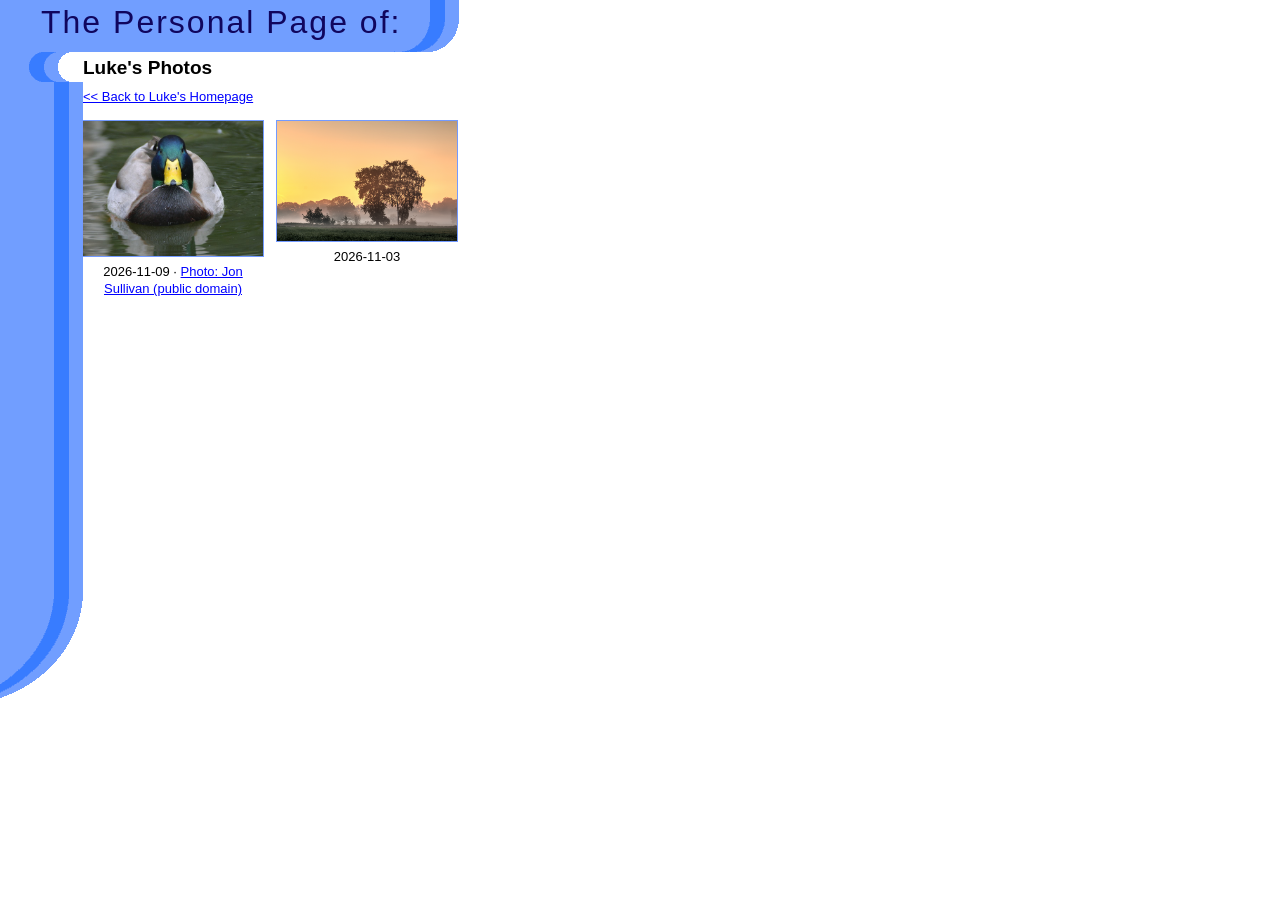
<file: photos.html>
<!doctype html>
<html lang="en">
<head>
  <meta charset="utf-8">
  <meta name="viewport" content="width=device-width, initial-scale=1">
  <title>Photos | Luke's Homepage</title>
  <link rel="stylesheet" href="style.css">
</head>
<body>
  <header>
    <h1>The Personal Page of:</h1>
    <h2>Luke's Photos</h2>
  </header>
  <main class="photo-gallery" aria-label="Photo collection">
    <nav class="site-nav" aria-label="Navigation">
      <a href="index.html">&lt;&lt; Back to Luke's Homepage</a>
    </nav>
    <div class="photo-grid">
      <!-- PHOTO-GRID:START -->
      <figure>
        <a href="photos/mallard-duck-close-up.jpg" target="_blank" rel="noopener">
          <img src="photos/mallard-duck-close-up.jpg" alt="A mallard duck swimming toward the camera">
        </a>
        <figcaption><time datetime="2026-11-09">2026-11-09</time> · <a href="https://commons.wikimedia.org/wiki/File:Mallard_duck_close-up.jpg">Photo: Jon Sullivan (public domain)</a></figcaption>
      </figure>
      <figure>
        <a href="photos/2026-11-03-photo.png" target="_blank" rel="noopener">
          <img src="photos/2026-11-03-photo.png" alt="2026-11-03-photo">
        </a>
        <figcaption><time datetime="2026-11-03">2026-11-03</time></figcaption>
      </figure>
      <!-- PHOTO-GRID:END -->
    </div>
  </main>
</body>
</html>
</file>
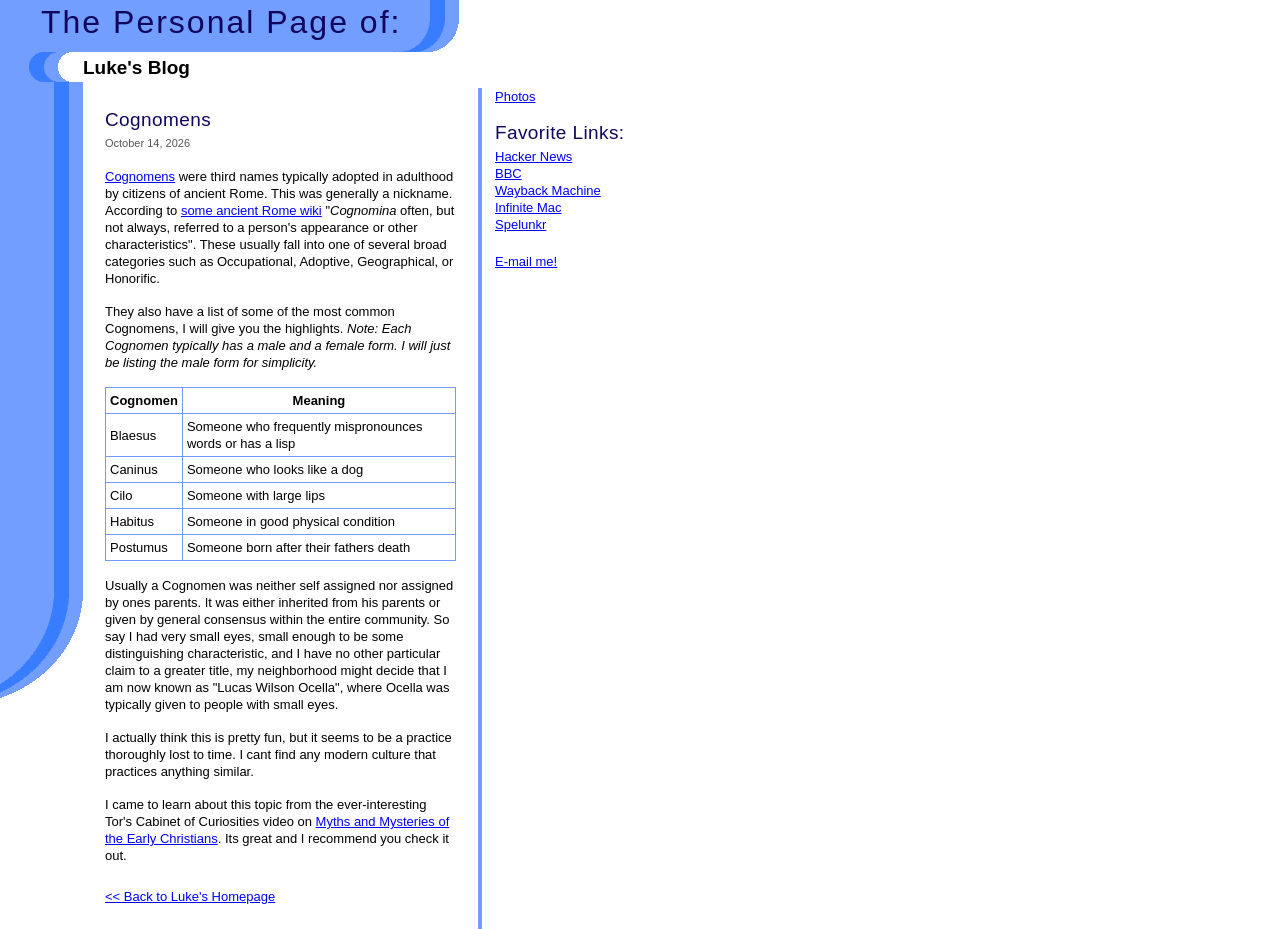
<file: blogs/2026-10-14-cognomens.html>
<!doctype html>
<html lang="en">
<head>
  <meta charset="utf-8">
  <meta name="viewport" content="width=device-width, initial-scale=1">
  <meta name="blog-title" content="Cognomens">
  <meta name="blog-date" content="2026-10-14">
  <meta name="blog-published" content="2026-10-14T17:31:37.6359665Z">
  <title>Cognomens | Luke's Homepage</title>
  <link rel="stylesheet" href="../style.css">
</head>
<body>
  <header>
    <h1>The Personal Page of:</h1>
    <h2>Luke's Blog</h2>
  </header>
  <div class="page-columns">
    <main>
      <article class="blog-article">
        <h3>Cognomens</h3>
        <p class="post-date"><time datetime="2026-10-14">October 14, 2026</time></p>
        <div class="post-content">
<p><a href="https://en.wikipedia.org/wiki/Cognomen">Cognomens</a> were third names typically adopted in adulthood by citizens of ancient Rome. This was generally a nickname. According to <a href="http://www.novaroma.org/nr/Cognomen">some ancient Rome wiki</a> &quot;<em>Cognomina</em> often, but not always, referred to a person's appearance or other characteristics&quot;. These usually fall into one of several broad categories such as Occupational, Adoptive, Geographical, or Honorific.</p>
<p>They also have a list of some of the most common Cognomens, I will give you the highlights. <em>Note: Each Cognomen typically has a male and a female form. I will just be listing the male form for simplicity.</em></p>
<table>
<thead>
<tr>
<th>Cognomen</th>
<th>Meaning</th>
</tr>
</thead>
<tbody>
<tr>
<td>Blaesus</td>
<td>Someone who frequently mispronounces words or has a lisp</td>
</tr>
<tr>
<td>Caninus</td>
<td>Someone who looks like a dog</td>
</tr>
<tr>
<td>Cilo</td>
<td>Someone with large lips</td>
</tr>
<tr>
<td>Habitus</td>
<td>Someone in good physical condition</td>
</tr>
<tr>
<td>Postumus</td>
<td>Someone born after their fathers death</td>
</tr>
</tbody>
</table>
<p>Usually a Cognomen was neither self assigned nor assigned by ones parents. It was either inherited from his parents or given by general consensus within the entire community. So say I had very small eyes, small enough to be some distinguishing characteristic, and I have no other particular claim to a greater title, my neighborhood might decide that I am now known as &quot;Lucas Wilson Ocella&quot;, where Ocella was typically given to people with small eyes.</p>
<p>I actually think this is pretty fun, but it seems to be a practice thoroughly lost to time. I cant find any modern culture that practices anything similar.</p>
<p>I came to learn about this topic from the ever-interesting Tor's Cabinet of Curiosities video on <a href="https://www.youtube.com/watch?v=NGm7OHtC3jI">Myths and Mysteries of the Early Christians</a>. Its great and I recommend you check it out.</p>

        </div>
        <p class="back-link"><a href="../index.html">&lt;&lt; Back to Luke's Homepage</a></p>
      </article>
    </main>
    <aside aria-labelledby="links-title">
      <p class="site-nav"><a href="../photos.html">Photos</a></p>
      <h3 id="links-title">Favorite Links:</h3>
      <a href="https://news.ycombinator.com/">Hacker News</a><br>
      <a href="https://www.bbc.com/">BBC</a><br>
      <a href="https://web.archive.org/">Wayback Machine</a><br>
      <a href="https://infinitemac.org/">Infinite Mac</a><br>
      <a href="http://spelunkr.tv/">Spelunkr</a>
      <p style="margin-top: 20px"><a href="mailto:hello@lukewilson.xyz">E-mail me!</a></p>
    </aside>
  </div>
</body>
</html>
</file>
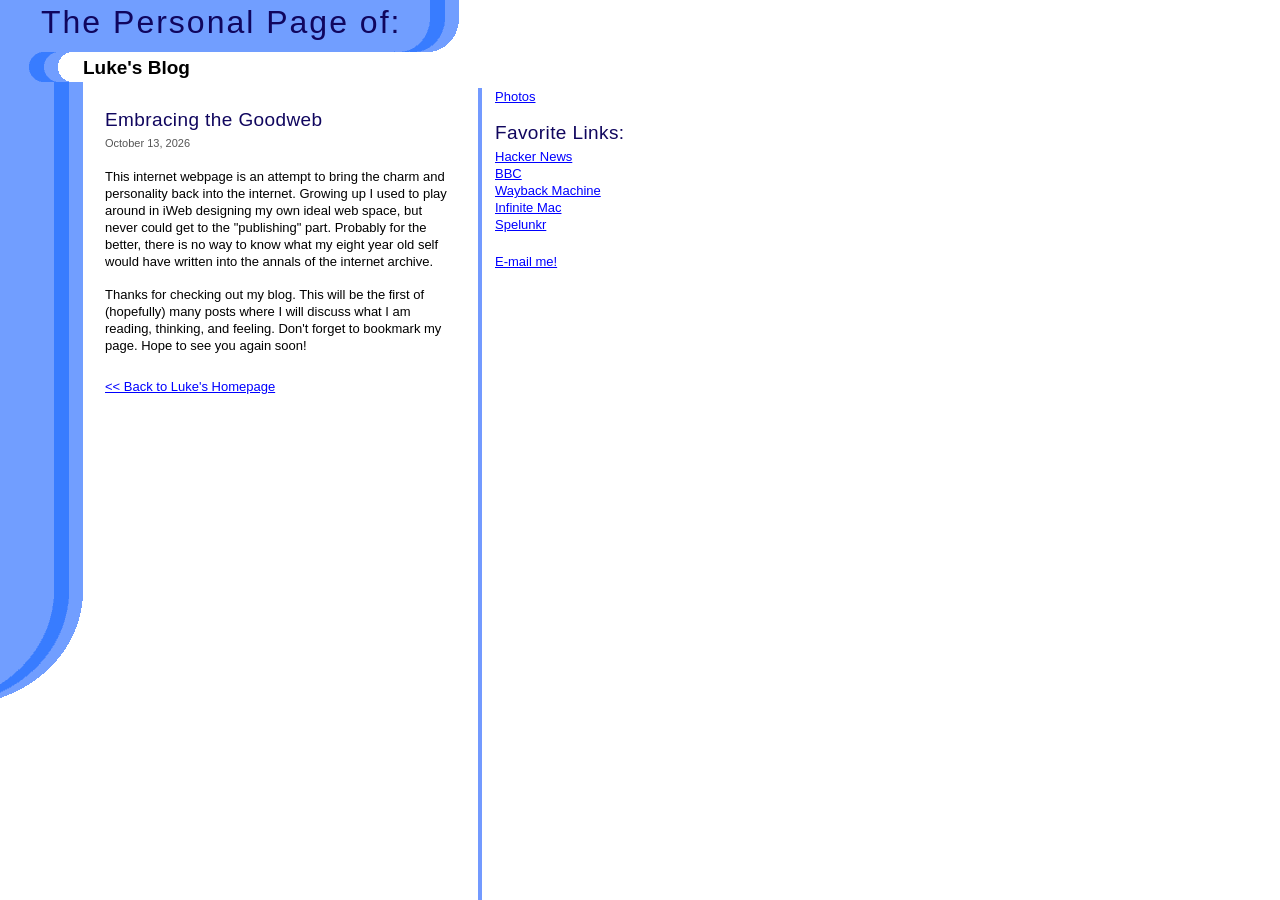
<file: blogs/embracing-the-goodweb.html>
<!doctype html>
<html lang="en">
<head>
  <meta charset="utf-8">
  <meta name="viewport" content="width=device-width, initial-scale=1">
  <meta name="description" content="An attempt to bring the charm and personality back into the internet.">
  <meta name="blog-title" content="Embracing the Goodweb">
  <meta name="blog-date" content="2026-10-13">
  <title>Embracing the Goodweb | Luke's Homepage</title>
  <link rel="stylesheet" href="../style.css">
</head>
<body>
  <header>
    <h1>The Personal Page of:</h1>
    <h2>Luke's Blog</h2>
  </header>
  <div class="page-columns">
    <main>
      <article class="blog-article">
        <h3 title="or at least try">Embracing the Goodweb</h3>
        <p class="post-date"><time datetime="2026-10-13">October 13, 2026</time></p>
        <p>This internet webpage is an attempt to bring the charm and personality back into the internet. Growing up I used to play around in iWeb designing my own ideal web space, but never could get to the "publishing" part. Probably for the better, there is no way to know what my eight year old self would have written into the annals of the internet archive.</p>
        <p>Thanks for checking out my blog. This will be the first of (hopefully) many posts where I will discuss what I am reading, thinking, and feeling. Don't forget to bookmark my page. Hope to see you again soon!</p>
        <p class="back-link"><a href="../index.html">&lt;&lt; Back to Luke's Homepage</a></p>
      </article>
    </main>
    <aside aria-labelledby="links-title">
      <p class="site-nav"><a href="../photos.html">Photos</a></p>
      <h3 id="links-title">Favorite Links:</h3>
      <a href="https://news.ycombinator.com/">Hacker News</a><br>
      <a href="https://www.bbc.com/">BBC</a><br>
      <a href="https://web.archive.org/">Wayback Machine</a><br>
      <a href="https://infinitemac.org/">Infinite Mac</a><br>
      <a href="http://spelunkr.tv/">Spelunkr</a>
      <p style="margin-top: 20px"><a href="mailto:hello@lukewilson.xyz">E-mail me!</a></p>
    </aside>
  </div>
</body>
</html>
</file>
<file: style.css>
/* The original border stays at its native size, just like a 90s background GIF. */
html {
  min-height: 100%;
  background: #fff url("personalb.gif") no-repeat left top;
}

body {
  margin: 0;
  min-height: 100vh;
  display: flex;
  flex-direction: column;
  color: #000;
  font: 13px/17px Arial, Helvetica, sans-serif;
}

h1, h3 {
  color: #10065e;
  font-family: "Century Gothic", "Trebuchet MS", sans-serif;
  font-weight: normal;
}

h1 {
  margin: 0 0 0 41px;
  height: 50px;
  font-size: 32px;
  line-height: 44px;
  letter-spacing: 2px;
  white-space: nowrap;
}

h2 {
  margin: 5px 0 8px 83px;
  font-size: 19px;
  line-height: 25px;
}

h3 {
  margin: 0 0 4px;
  font-size: 19px;
  line-height: 23px;
  letter-spacing: .4px;
}

p { margin: 0; }
a { color: #00f; }
a:visited { color: #551a8b; }
a:focus-visible { outline: 2px dotted #10065e; outline-offset: 3px; }

.page-columns {
  flex: 1;
  display: grid;
  grid-template-columns: 395px 170px;
  margin-left: 83px;
  min-height: 0;
}

main { min-width: 0; }
.introduction { padding: 0 22px 10px; }
.about-row { display: flex; gap: 23px; }
figure { flex: 0 0 124px; margin: 3px 0 0; }
.portrait {
  display: block;
  width: 120px;
  height: 164px;
  margin-left: 4px;
}
figcaption { margin-top: 7px; text-align: center; }
.email-link {
  color: #10065e;
  font: bold 19px/24px "Century Gothic", "Trebuchet MS", sans-serif;
  text-decoration: none;
  white-space: nowrap;
}
.about-copy { flex: 1; }
.hello-neko { vertical-align: middle; image-rendering: pixelated; }
.corner-character {
  position: fixed;
  left: 0;
  bottom: 0;
  z-index: 2;
  pointer-events: none;
  image-rendering: pixelated;
}
.toad-lane {
  position: fixed;
  inset: auto 0 0;
  height: 30px;
  overflow: hidden;
  pointer-events: none;
  z-index: 3;
}
#scrolling-toad {
  position: absolute;
  left: 0;
  bottom: 0;
  transform: translateX(100vw);
  image-rendering: pixelated;
  will-change: transform;
}
.hobbies { margin-top: 12px; }
.blog-posts { border-top: 4px solid #739aff; padding: 17px 10px 0 22px; }
.blog-list { margin: 7px 0 0; padding-left: 17px; }
.blog-list li { margin-bottom: 8px; }
.post-date { color: #555; font-size: 11px; }
.blog-article { padding: 0 22px 24px; }
.blog-article p { margin-top: 16px; }
.blog-article .post-date { margin-top: 0; }
.blog-article h3 { margin-top: 20px; }
.blog-article .back-link { margin-top: 24px; }
aside { border-left: 4px solid #739aff; padding-left: 13px; }
aside h3 { white-space: nowrap; }
.site-nav { margin-bottom: 16px; }
.photo-gallery { margin: 0 0 24px 83px; }
.photo-grid {
  display: grid;
  grid-template-columns: repeat(3, 180px);
  gap: 14px;
}
.photo-grid figure { margin: 0; }
.photo-grid img {
  display: block;
  max-width: 100%;
  height: auto;
  margin: 0 auto;
  outline: 1px solid #739aff;
}
.post-content h1, .post-content h2 {
  margin: 20px 0 8px;
  height: auto;
  font: normal 21px/1.3 "Century Gothic", "Trebuchet MS", sans-serif;
  color: #10065e;
  letter-spacing: normal;
  white-space: normal;
}
.post-content h2 { font-size: 19px; }
.post-content img { max-width: 100%; height: auto; }
.post-content pre { overflow-x: auto; padding: 8px; background: #eee; }
.post-content blockquote { margin: 16px 0; padding-left: 12px; border-left: 3px solid #739aff; }
.post-content table { display: block; overflow-x: auto; border-collapse: collapse; margin-top: 16px; }
.post-content th, .post-content td { border: 1px solid #739aff; padding: 4px; }
.christmas-countdown { margin-top: 24px; }
.christmas-countdown .cd_body {
  box-sizing: border-box;
  width: 100%;
  padding: 8px;
}
.christmas-countdown .cd_body .title { font-size: 16px; }
.christmas-countdown .cd_body p { font-size: 12px; margin: 8px 0; }

/* A sticky footer in normal flow: stays below the text, fills short screens. */
.stamp-footer {
  width: min(760px, calc(100% - 105px));
  margin: auto 0 0 83px;
  padding: 12px 0 22px;
}
.guestbook { margin: 8px 0 24px; text-align: center; }
.guestbook-link { display: inline-block; }
.guestbook-link img {
  display: block;
  max-width: 100%;
  height: auto;
  margin: 0 auto 6px;
  border: 0;
}
.guestbook-link span { display: block; }
.visitor-counter {
  text-align: center;
  margin-bottom: 12px;
}
.visitor-counter p { margin-bottom: 6px; }
.visitor-counter img { border: 0; }
.stamp-divider {
  display: block;
  max-width: 100%;
  height: auto;
  margin: 0 auto 6px;
}
.stamp-pile {
  display: flex;
  flex-wrap: wrap;
  align-items: center;
  justify-content: center;
  gap: 9px 12px;
  padding: 8px;
}
.stamp-pile img {
  flex: 0 0 auto;
  object-fit: contain;
  image-rendering: pixelated;
}

.slot-stamp {
  box-sizing: border-box;
  flex: 0 0 100px;
  width: 100px;
  height: 56px;
  padding: 2px 5px;
  border: 3px ridge #ffd76a;
  background: #8b001c;
  color: #ffe18b;
  cursor: pointer;
  font: bold 9px/11px "Courier New", monospace;
  text-align: center;
  box-shadow: inset 0 0 0 1px #36000a;
}
.slot-stamp:disabled { cursor: wait; }
.slot-stamp:focus-visible { outline: 2px dotted #10065e; outline-offset: 3px; }
.slot-caption, .slot-message { display: block; white-space: nowrap; }
.slot-reels { display: flex; gap: 2px; margin: 1px 0; }
.slot-reels span {
  flex: 1;
  border: 1px inset #aaa;
  background: #fff9dc;
  color: #c00021;
  font: bold 19px/21px Georgia, serif;
}
.slot-stamp.is-winner { background: #175a21; }
.visually-hidden {
  position: absolute;
  width: 1px;
  height: 1px;
  overflow: hidden;
  clip-path: inset(50%);
  white-space: nowrap;
}
.slot-coin-rain { position: fixed; inset: 0; z-index: 100; pointer-events: none; overflow: hidden; }
.slot-coin {
  position: absolute;
  top: -26px;
  width: 20px;
  height: 20px;
  box-sizing: border-box;
  border: 2px solid #b87800;
  border-radius: 50%;
  background: #ffd43b;
  color: #996000;
  text-align: center;
  font: bold 15px/16px Georgia, serif;
  box-shadow: inset 0 0 0 2px #ffec87;
  animation: slot-coin-fall 1.2s linear both;
}
@keyframes slot-coin-fall {
  to { transform: translate(var(--drift), calc(100vh + 52px)) rotate(540deg); }
}
@media (prefers-reduced-motion: reduce) {
  .slot-coin-rain { display: none; }
}

/* Keep the original desktop composition; allow the columns to stack on phones. */
@media (max-width: 620px) {
  h2 { max-width: calc(100vw - 95px); }
  .page-columns { grid-template-columns: minmax(0, 395px); margin-right: 12px; }
  aside { border-left: 0; border-top: 4px solid #739aff; margin-top: 24px; padding: 16px 22px; }
  .blog-posts { min-height: 160px; }
}
@media (max-width: 430px) {
  h1 { font-size: 24px; letter-spacing: 0; }
  .introduction { padding-left: 14px; padding-right: 8px; }
  .about-row { flex-wrap: wrap; gap: 12px; }
  .about-copy { flex-basis: 100%; }
  .blog-posts, .blog-article { padding-left: 14px; }
}
</file>
